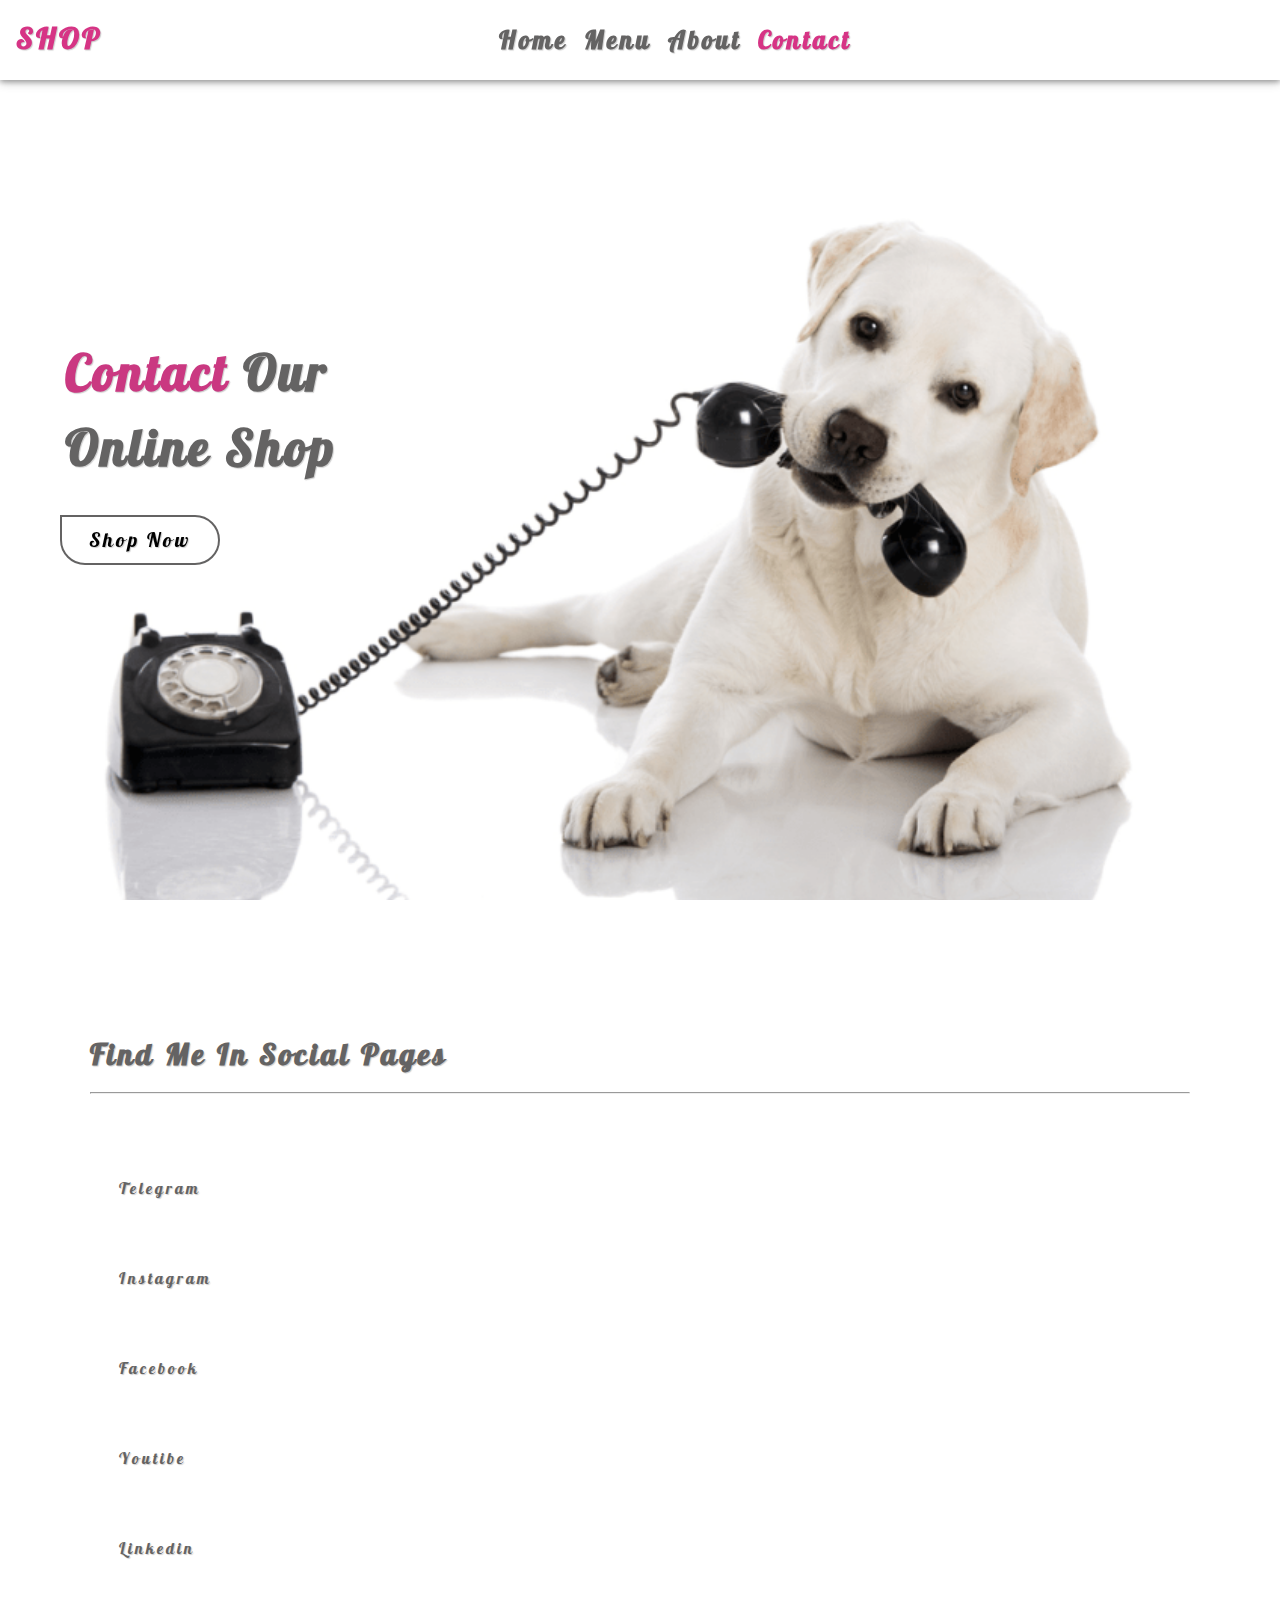
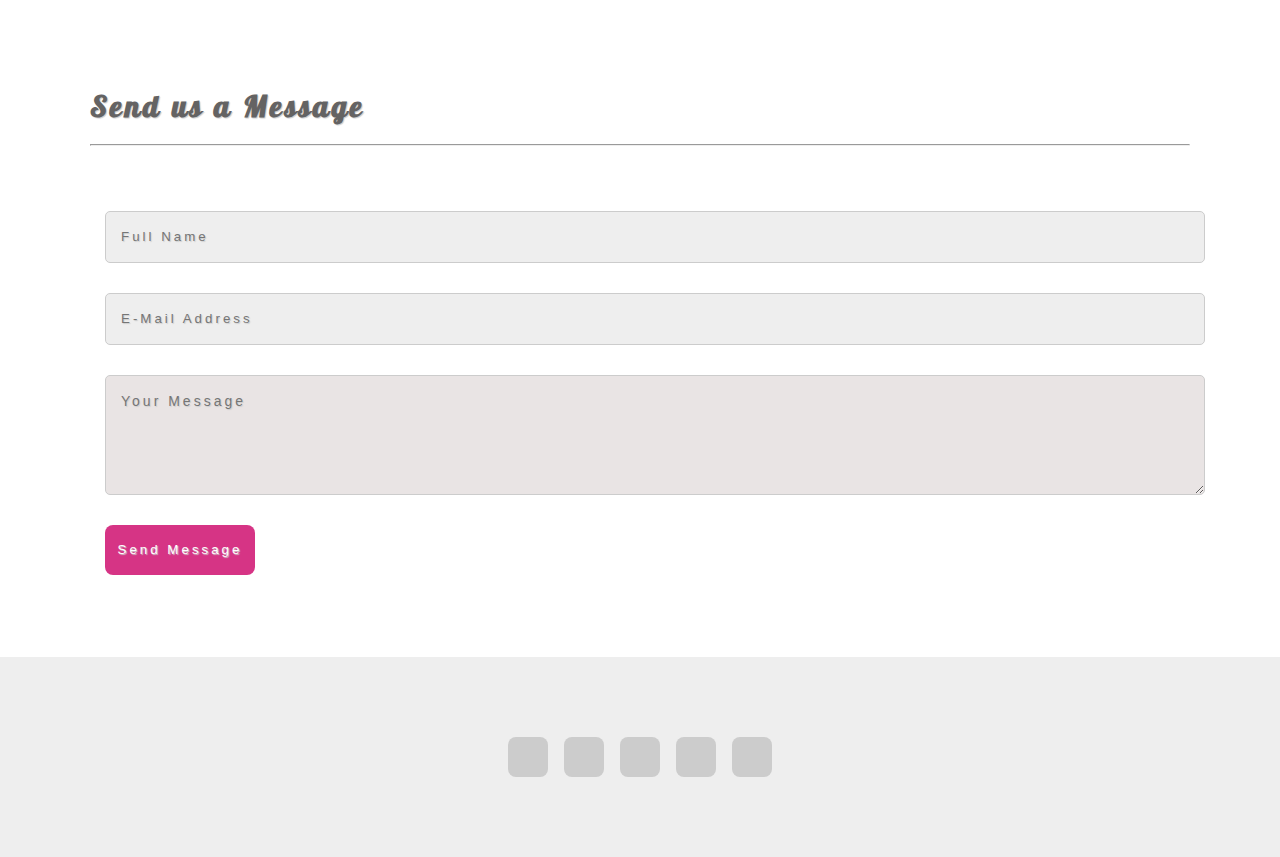
<file: contact/contact.html>
<!DOCTYPE html>
<html lang="en">
<head>
    <script defer src="./contact.js"></script>
    <link rel="stylesheet" href="https://cdnjs.cloudflare.com/ajax/libs/font-awesome/6.4.0/css/all.min.css"
        integrity="sha512-iecdLmaskl7CVkqkXNQ/ZH/XLlvWZOJyj7Yy7tcenmpD1ypASozpmT/E0iPtmFIB46ZmdtAc9eNBvH0H/ZpiBw=="
        crossorigin="anonymous" referrerpolicy="no-referrer" />
    <link rel="stylesheet" href="./contact.css">
    <meta charset="UTF-8">
    <meta http-equiv="X-UA-Compatible" content="IE=edge">
    <meta name="viewport" content="width=device-width, initial-scale=1.0">
    <title>Document</title>
</head>
<body>
    <nav> 
        <h1 class="h1"> <span class="paw"><i class="fa-solid fa-paw"></i></span> SHOP </h1>
        <div class="navBar">
            <a href="../index.html" >Home</a> 
            <button id="menuOpenBtn">Menu</button> 
            <button id="menuCloseBtn" style="display: none;">Menu</button> 
            <a href="../about/about.html" >About</a> 
            <a href="#" style="color: #d63485;">Contact</a> 
        </div>
        <div>
            <button  id="openMenu"> <i class="fa-solid fa-bars"></i> </button>
            <button  id="hideMenu"> <i class="fa-solid fa-bars"></i> </button>
                <div class="navBar2" id="navBar2">
                    <a href="#" style="color: #d63485;">Home</a> 
                    <button id="menuOpenBtn">Menu</button> 
                    <button id="menuCloseBtn" style="display: none;">Menu</button> 
                    <a href="./about/about.html" >About</a> 
                    <a href="./contact/contact.html" >Contact</a> 
                </div>
            <!-- <a href="#"><span class="cart"><i class="fa-solid fa-cart-shopping"></i> 
                <div id="round" class="round"></div> </span>
            </a> -->
            <button id="buttonUserOpen"><span class="user"><i class="fa-regular fa-user"></i></span></button>
            <button id="buttonUserClose"><span class="user"><i class="fa-solid fa-user"></i></span></button>
        </div>
        </nav>
        <!-- menu open and close -->
        <div id="menu" class="menu">
            <a href="../index.html#dog">Dogs <i class="fa-solid fa-dog"></i> </a>
            <a href="../index.html##cat">Cats <i class="fa-solid fa-cat"></i> </a>
            <a href="../index.html##bird">Birds <i class="fa-solid fa-crow"></i> </a>
            <a href="../index.html##fish">Fish <i class="fa-solid fa-fish"></i> </a>
        </div>  

        <!-- form -->
        <form id="formSingIn" action="#">
            <h1>Sign in </h1>
            <div class="social-container">
                <a href="#" class="social"><i class="fab fa-facebook-f"></i></a>
                <a href="#" class="social"><i class="fab fa-google-plus-g"></i></a>
                <a href="#" class="social"><i class="fab fa-linkedin-in"></i></a>
            </div>
            <span>or use your account</span>
            <input type="text" placeholder="Login" id="login" />
            <input type="password" placeholder="Password" id="password" />
            <a href="#">Forgot your password? 
            <a href="#"  id="signUpA"> Sign Up </a></a> 
            <button  class="signInbtn" id="signInbtn">Sign In</button>
        </form>
        <!-- Sign Up -->
        <form id="formSingUp" action="#">
            <h1>Create Account</h1>
            <div class="social-container">
                <a href="#" class="social"><i class="fab fa-facebook-f"></i></a>
                <a href="#" class="social"><i class="fab fa-google-plus-g"></i></a>
                <a href="#" class="social"><i class="fab fa-linkedin-in"></i></a>
            </div>
            <span>or use your name for registration</span>
            <input type="text" placeholder="Name" id="Name">
            <input type="text" placeholder="Login" id="Login">
            <input type="password" placeholder="Password" id="Password">

            <button id="signUpBtn" class="signUpBtn">Sign Up</button>
        </form>
        <!-- end form -->
        <header>
            <h1 class="name">
                <span class="hi"> Contact </span>  Our <br>Online Shop
             </h1>
             <button  class="shopButton shop"> <a href="../index.html#btnForShoping"> Shop Now </a></button>
        </header>
        <main>
            <section>
                <div id="contact">
                    <h2>Find Me In Social Pages <i class="fa-sharp fa-solid fa-share-nodes"></i></h2>
                 <hr>
                </div> 
                <div class="socialDiv">
                    <a><i class="fa-brands fa-telegram fa-2xl"></i>  Telegram  </a>
                    <a><i class="fa-brands fa-instagram fa-2xl"></i> Instagram </a>
                    <a><i class="fa-brands fa-facebook fa-2xl"></i>  Facebook </a>
                    <a><i class="fa-brands fa-youtube fa-2xl"></i>   Youtibe    </a>
                    <a><i class="fa-brands fa-linkedin fa-2xl"></i>  Linkedin </a>
                </div>



                <div id="contact">
                    <h2>Send us a Message <i class="fa-solid fa-message"></i></h2>
                 <hr>
                </div> 
                <div class="message">
    
                    <input type="text"  id="name" placeholder="Full Name">
                    <input type="text"  id="name" placeholder="E-Mail Address">
                    <textarea name="" id="" cols="5" rows="6" placeholder="Your Message"></textarea>
                   
                        <button id="send"> Send Message </button>
                </div>
            </section>
        </main> 



        <footer> 
            <div>
            <button> <i class="fa-brands fa-telegram fa-2xl"></i></button>
            <button> <i class="fa-brands fa-instagram fa-2xl"></i></button>
            <button> <i class="fa-brands fa-facebook fa-2xl"></i></button>
            <button> <i class="fa-brands fa-youtube fa-2xl"></i></button>
            <button> <i class="fa-brands fa-linkedin fa-2xl"></i></button>
            </div>
        </footer>
</body>
</html>
</file>
<file: contact/contact.css>
* {
    margin: 0;
    padding: 0;
    box-sizing: border-box;
    font-family: lob;
    text-shadow: 1px 1px 1px #ccc;
    line-height: 1.5;
    letter-spacing: 3px;
}



@font-face {
    font-family: lob;
    src: url(../font/Lobster-Regular.ttf);
}

nav {
    display: flex;
    position: fixed;
    justify-content: space-between;
    width: 100%;
    padding: 16px;
    top: 0;
    z-index: 55555555;
    background-color: white;
    box-shadow: 0 2px 5px 0 rgba(0, 0, 0, 0.281), 0 2px 10px 0 rgba(0, 0, 0, 0.233);
}

.navBar > a {
    display: inline-block;
    text-decoration: none;
    font-size: 25px;
    margin: 5px;
    color: #646363;
    font-weight: bold;
}

.navBar > a:hover {
    color: #d63485;
}

#menuOpenBtn, #menuCloseBtn {
    display: inline-block;
    text-decoration: none;
    font-size: 25px;
    margin: 5px;
    color: #646363;
    font-weight: bold;
    border: none;
    background-color: #fff;
}

.h1 {
    font-size: 30px;
    color: #d63485;
}


.paw {
    color: rgb(185, 122, 5);
}

.cart{
    color:#b97a05;
    font-size: 25px;
    margin: 0 5px;
    text-decoration: none;
}

.round {
    display: none;
    position: absolute;
    width: 17px;
    height: 17px;
    text-align: center;
    color: #fff;
    font-family: serif;
    border-radius: 50%;
    background-color: #d63485;
    font-size: 12px;
    top: 10px;
    right: 90px;
}

.user {
    /* border: none; */
    color: #d63485;
    font-size: 25px;
    margin:  0 15px 0 0 ;
    /* margin:0 0 0 55px; */
}

#buttonUserOpen {
    display: inline;
    border: none;
    background-color: #fff;
}

#buttonUserClose {
    display: none;
    border: none;
    background-color: #fff;
}

/* nav end */
/* menu */

.menu {
    position: fixed;
    display: flex;
    flex-direction: column;
    justify-content: center;
    align-items: center;
    top: 0;
    left: 0;
    width: 300px;
    height: 100vh;
    background-color: #d63485;
    z-index: 1;
    left:-300px ;
    animation: non 1s 0s forwards;
}

.menu > a {
    color:#fff;
    text-align: center;
    text-decoration: none;
    font-size: 1.5rem;
    font-weight: 10;
    letter-spacing: 5px;
    text-transform: capitalize;
}

@keyframes open {
    0% {
        left: -300px;top: 0;
    }

    100% {
        left: 0;
        top: 0;
    }
}
@keyframes close {
    0% {
        left: 0;top: 0;
    }

    100% {
        left: -300px;
        top: 0;
    }
}

/* menu end */
.navBar2 {
    position: fixed;
    display: flex;
    flex-direction: column;
    justify-content: center;
    align-items: center;
    top: 12.2vh;
    /* left: 0; */
    margin-top: 12.2vh;
    width: 300px;
    height: 87.8vh;
    background-color: #ccc;
    z-index: 1;
    left:-300px ;
    animation: non 1s 0s forwards;
    /* background-image: ; */
}

.navBar2 > a {
    color:#fff;
    text-align: center;
    text-decoration: none;
    font-size: 1.5rem;
    font-weight: 10;
    letter-spacing: 5px;
    text-transform: capitalize;
}

@keyframes openList {
    0% {
        left: -300px;top: 0;
    }

    100% {
        left: 0;
        top: 0;
    }
}
@keyframes closeList {
    0% {
        left: 0;top: 0;
    }

    100% {
        left: -300px;
        top: 0;
    }
}

/* form */

#formSingIn, #formSingUp {
    display: none;
    flex-direction: column;
    justify-content: center;
    align-items: center;
    text-align: center;
    background: #fff;
    border-radius: 15px;
    line-height: 2;
    padding:35px;
    position: fixed;
    right: 30px;
    top: 90px;
    z-index: 2;
    width: 300px;
    border-radius: 15px;
    box-shadow: 0 14px 28px rgba(0, 0, 0, .2), 0 10px 10px rgba(0, 0, 0, .2);
}

.social-container {
    margin: 20px 0;
}

.social-container a {
    border: 1px solid #ddd;
    border-radius: 0 25px 25px;
    /* border-radius: 50%; */
    display: inline-flex;
    justify-content: center;
    align-items: center;
    margin: 0 5px;
    height: 40px;
    width: 40px;
    color: #fff;
    background-color:rgb(185, 122, 5);
    text-decoration: none;
}

.social-container a:hover {
    background-color:#d63485;
    color: #fff;
}

input {
    background: #eee;
    border: none;
    padding: 12px 15px;
    margin: 8px 0;
    width: 100%;
}

form > a {
    color: #000;
    font-weight: 500;
    text-decoration: none;
}

.signInbtn, .signUpBtn {
    border-radius: 0 25px 25px;
    border: 1px solid #ccc;
    background-color:rgb(185, 122, 5);
    color: #fff;
    font-size: 12px;
    font-weight: 100;
    padding: 12px 45px;
    letter-spacing: 1px;
    /* position: relative; */
    text-transform: uppercase;
    margin: 20px 0 ;
}

.signInbtn:hover, .signUpBtn:hover {
    background-color: #d63485;
}

#signUpA {
    border: none;
    background-color: #fff;
    font-size: 15px;
    color: #d63485;
    margin: 10px;
    font-weight: bold;
}

/* header */
header {
    display: flex;
    flex-direction: column;
    justify-content: center;
    align-items: center;
    width: 100%;
    height: 100vh;
    background: no-repeat url(./img/dogphone.png);
    background-size: cover;
    background-position: 0%;
    filter: grayscale(0.1);
    /* background: linear-gradient(315deg); */
    /* margin-top: -5px; */
    /* border-bottom-radius: 10px ; */
    /* border-bottom-right-radius: 50% 100%; */
    
}

.shopButton {
    width: 160px;
    position: relative;
    height: 50px;
    font-size: 20px;
    color: #646363;
    border: #646363 2px solid;
    border-radius: 0 25px 25px;
    /* border-bottom-right-radius: 50%; */
    background-color: transparent;
    /* margin-left: -850px; */
    margin: 30px 0 0 -1000px;
}

.shop:hover  {
    color: #fff;
    z-index: 500;
}

.shopButton > a:hover {
    color: #fff;
    z-index: 6000;
}

.shop::before {
    content: "";
    position: absolute;
    top: 0;
    left: 0;
    height: 100%;
    width: 100%;
    border-radius: 0 25px 25px;
    clip-path: circle(0% at 0% 5%);
}

.shop:hover::before {
    color: #000;
    z-index: -1;
    background-color: #d63485;
    clip-path: circle(100%);
    transition: 0.4s linear;
}

.shopButton > a {
    color: #000;
    text-decoration: none;
    /* text-shadow:2px 2px 2px #000; */
}

.hi {
    color:rgb(185, 122, 5);
    color: #d63485;
    /* margin-left: -20px; */
}

.name {
    font-size: 50px;
    margin-left: -880px;
    color: #646363;
    text-shadow:  0 2px 5px 0 rgba(0, 0, 0, 0.281), 0 2px 10px 0 rgba(0, 0, 0, 0.664);
    
}


/* main */

main {
    display: flex;
    margin: 32px 0;
    width: 100%;
}

section {
    width: 1100px;
    margin: 100px auto 0;
}

h2 {
    font-size: 30px;
    margin-bottom: 15px;
    color: #646363;
}

h2 > i {
    font-size: 25px;
    color: #d63485;
} 


.socialDiv {
    display: flex;
    flex-direction: column;
    width: 100%;
    padding: 40px 0 100px 0;
    /* height: 300px; */
}

.socialDiv > a {
    margin: 15px;
    color: #646363;
    cursor: pointer;
}

.socialDiv > a > i:hover {
    color: #000;
}

.socialDiv > a > i{
    margin: 7px;
    font-size: 40px;
    color: #d63485;
}


.message {
    display: flex;
    flex-direction: column;
    margin: 50px 0; 
}

.message > input {
    margin: 15px;
    padding: 15px;
    border: 1px solid #ccc;
    /* background-color: #fff; */
    border-radius: 5px;
    font-family: 'Segoe UI', Tahoma, Geneva, Verdana, sans-serif;

    /* border-top: none; */
}

.message .name {
   /* height: 200px; */
   border-bottom: 1px solid #ccc;
}

textarea {
    font-size: 14px;
    font-family: 'Segoe UI', Tahoma, Geneva, Verdana, sans-serif;
    background-color: #e9e4e4;
    margin-top: 15px;
    width: 100%;
    min-height: 120px;
    height: 120px;
    max-height: 180px;
    border-radius: 5px;
    padding: 15px;
    border: 1px solid #ccc;
    margin-left: 15px;
    margin-bottom: 30px;
}

#send {
    width: 150px;
    height: 50px;
    font-weight: lighter;
    border-radius: 8px;
    /* letter-spacing: 5px; */
    font-family: 'Segoe UI', Tahoma, Geneva, Verdana, sans-serif;
    border: none;
    color: #fff;
    margin-left: 15px;
    background-color: #d63485;
}

#send:hover {
    color: #fff;
    background-color: #646363;
}


/* footer */
footer {
    display: flex;
    width: 100%;
    background-color: #eee;
}

footer > div > button {
    width: 40px;
    height: 40px;
    border-radius: 8px;
    border: none;
    background-color: #ccc;
    margin: 80px 5px;
    
}

footer > div > button:hover {
    color: #fff;
    background-color: #d63485;
}

footer > div  {
    margin: 0 auto;
}

#openMenu, #hideMenu {
    display: none;
    color: #d63485;
    font-size: 25px;
    margin:0 15px;
    border: none;
    background-color: #fff;

}


@media only screen and (max-width: 1150px) {
    section {
        width: 100%;
    }
    .content {
        flex-direction: column;
        /* margin: 0 auto; */
    }
    .buy {
        width: 50%;
        margin: 50px auto;
        
    }
    .navBar {
        display: flex;
    }
    #openMenu {
        display: none;
    }
    header {
        width: 100%;
        background-size: contain;
        background-position-x: left;
    }
   
  
   
}

@media only screen and (max-width: 850px) {
    section {
        width: 100%;
    }
    .content {
        flex-direction: column;
        /* margin: 0 auto; */
    }
    .buy {
        width: 70%;
        margin: 50px auto;
        
    }
    .navBar {
        display: none;
    }
    #openMenu {
        display: inline;
    }
   
    
}
@media only screen and (max-width: 650px) {
    section {
        width: 100%;
    }
    .content {
        flex-direction: column;
        /* margin: 0 auto; */
    }
    .buy {
        width: 90%;
        margin: 50px auto;

    }
  
}
</file>
